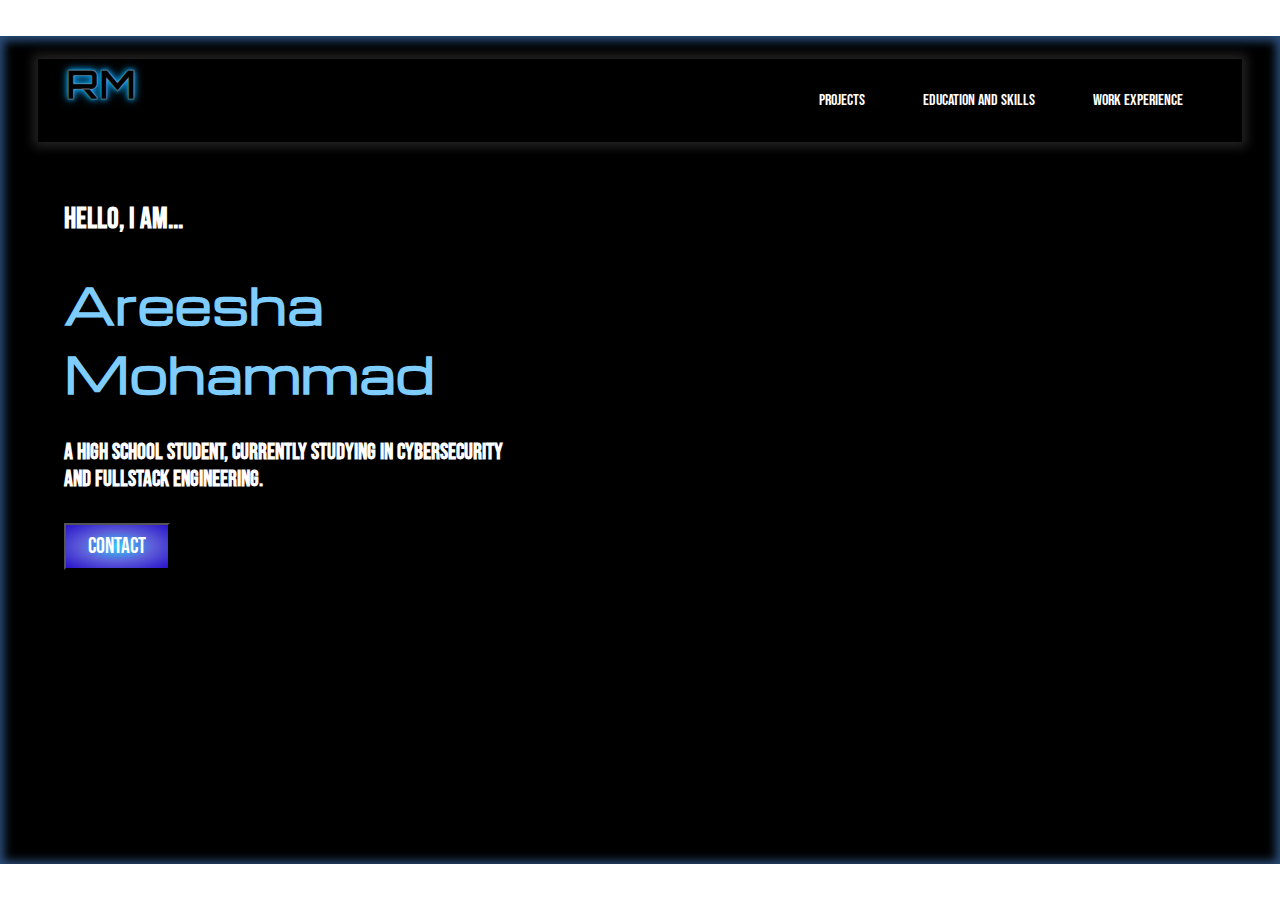
<file: Main Design/index.html>
<!DOCTYPE html>
<html>
<head>
    <meta charset="UTF-8" />
    <title>title</title>
    <link href="index.css" rel="stylesheet">
    <link rel="preconnect" href="https://fonts.googleapis.com">
<link rel="preconnect" href="https://fonts.gstatic.com" crossorigin>
<link href="https://fonts.googleapis.com/css2?family=Bebas+Neue&family=Michroma&display=swap" rel="stylesheet">
<link rel="preconnect" href="https://fonts.googleapis.com">
<link rel="preconnect" href="https://fonts.gstatic.com" crossorigin>
<link href="https://fonts.googleapis.com/css2?family=Orbitron:wght@400..900&display=swap" rel="stylesheet">
</head>


<body>
    <div id="main">
        <header>
            <h3 id="logo-text">RM</h3>
            <ul>
                <li><a href="projects.html">Projects</a></li>
                <li><a href="education and skills.html">Education and Skills</a></li>
                <li><a href="work experience.html">Work Experience</a></li>
            </ul>
        </header>

        <div id="main-text">
            <h3>Hello, I am...</h3>
            <h1>Areesha
                <br>
            Mohammad</h1>

            <h4>a high school student, currently studying in cybersecurity
                <br>
            and fullstack engineering. </h4>

        </div>

        <div id="contact-button">
            <button><a>Contact</a></button>
        </div>

    </div>

</body>

</html>
</file>
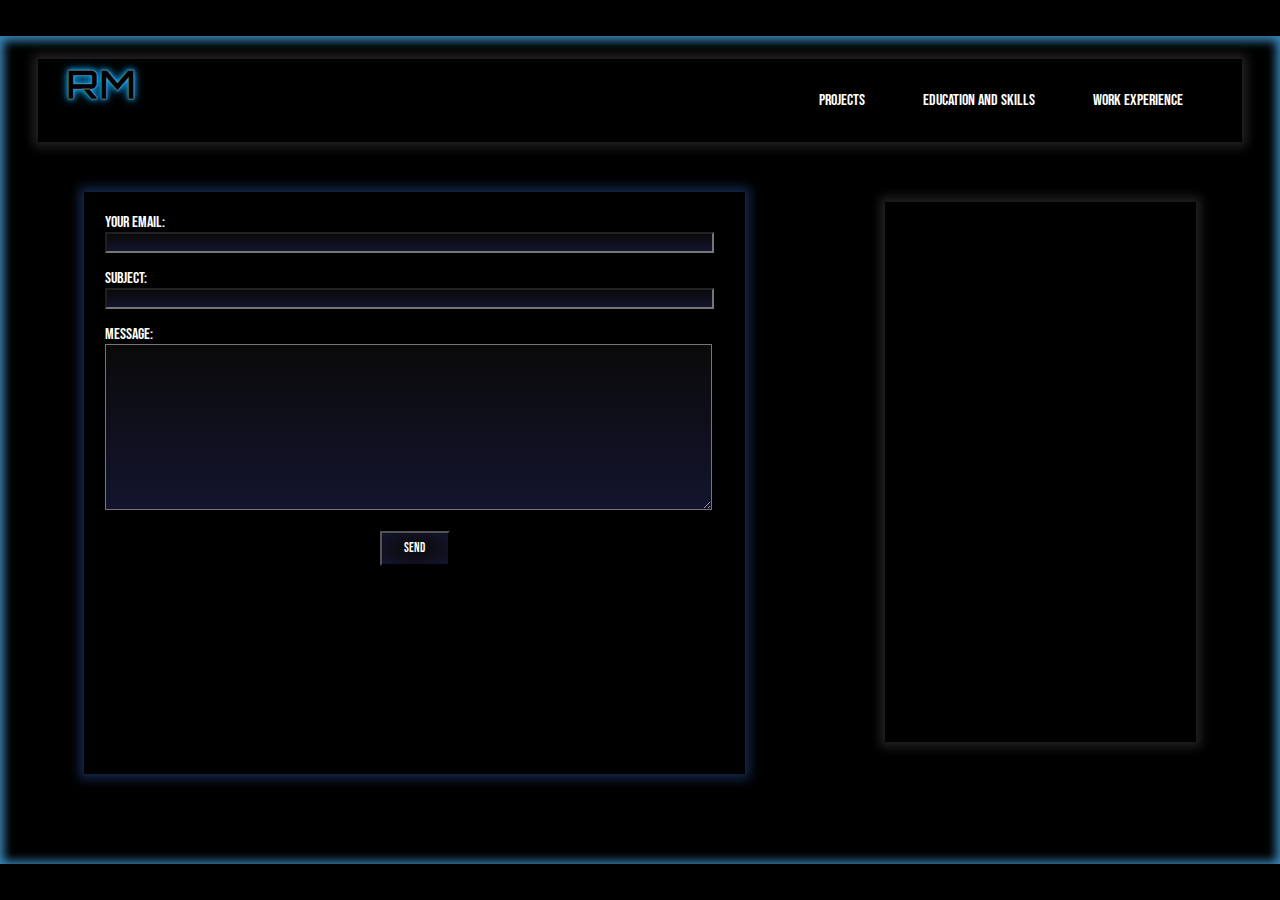
<file: contact.html>
<!DOCTYPE html>
<html>
<head>
    <meta charset="UTF-8" />
       <title>Contact -Areesha Mohammad</title>
    <link href="contact.css" rel="stylesheet">
    <link rel="preconnect" href="https://fonts.googleapis.com">
<link rel="preconnect" href="https://fonts.gstatic.com" crossorigin>
<link href="https://fonts.googleapis.com/css2?family=Bebas+Neue&family=Michroma&family=Orbitron:wght@400..900&family=Poppins:ital,wght@0,100;0,200;0,300;0,400;0,500;0,600;0,700;0,800;0,900;1,100;1,200;1,300;1,400;1,500;1,600;1,700;1,800;1,900&display=swap" rel="stylesheet">
</head>

<body>
    <div id="main">
        <header>
                <a id="logo-text" href="index.html">RM</a>

            <ul>
                <li><a href="projects.html">Projects</a></li>
                <li><a href="education and skills.html">Education and Skills</a></li>
                <li><a href="work experience.html">Work Experience</a></li>
            </ul>
        </header>

        <div id="main-content">
            <div id="form">
                <form action="https://formspree.io/f/xpwlrekk" method="POST" class="contact-form">
                    <label>
                        Your Email:
                        <br>
                        <input type="email" name="email" required>
                    </label>

                    <label>
                        Subject:
                        <br>
                        <input type="text" name="subject" required>
                    </label>

                    <label>
                        Message:
                        <br>
                        <textarea name="message" rows="5" required></textarea>
                    </label>


                    <button type="submit">Send</button>
                </form>
            </div>

            <div id="other-half">
                <h3></h3>
            </div>
        </div>
        


        
    </div>
</body>
</html>
</file>
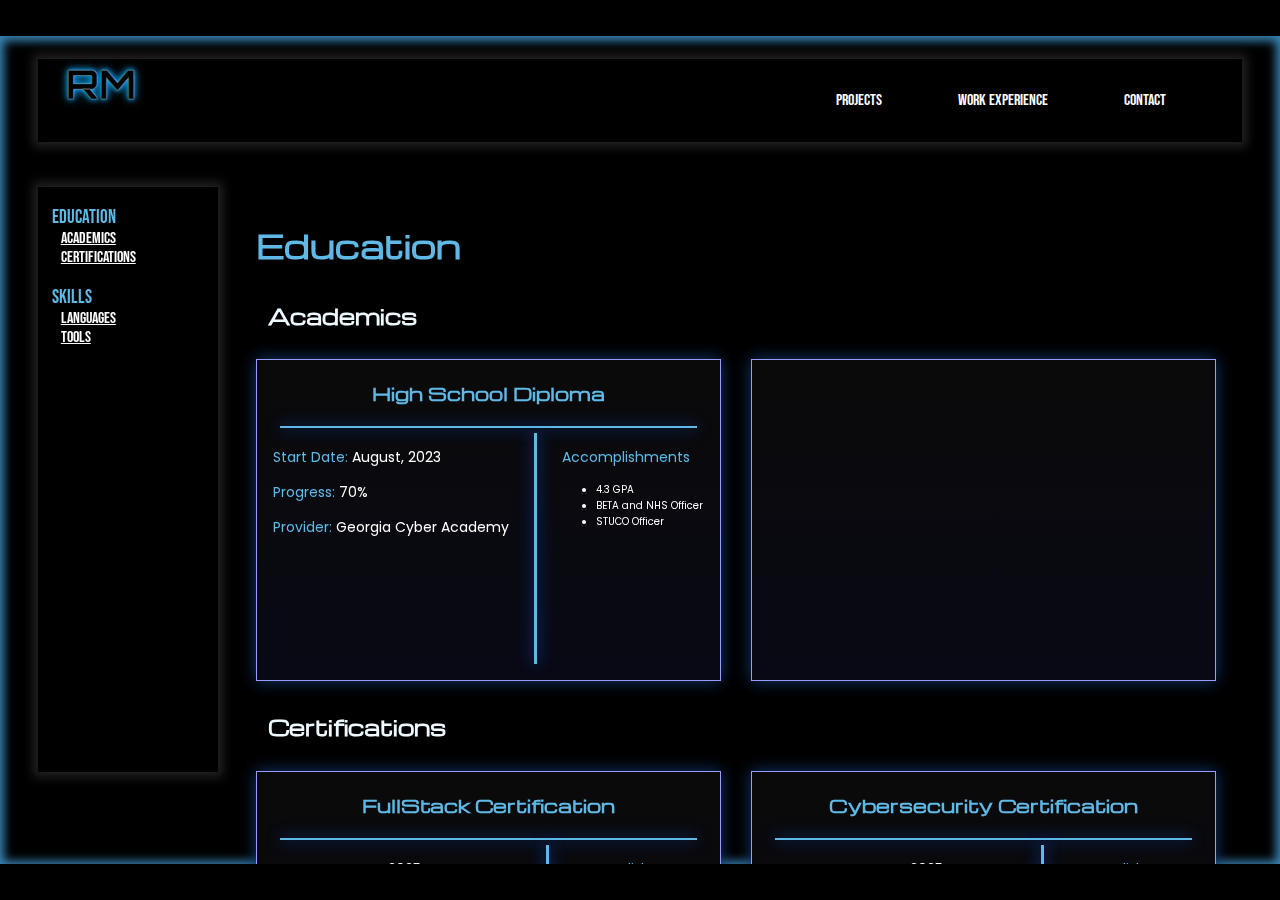
<file: education and skills.html>
<!DOCTYPE html>
<html>
<head>
    <meta charset="UTF-8" />
    <title>Education and Skills -Areesha Mohammad</title>
    <link href="education and skills.css" rel="stylesheet">
    <link rel="preconnect" href="https://fonts.googleapis.com">
<link rel="preconnect" href="https://fonts.gstatic.com" crossorigin>
<link href="https://fonts.googleapis.com/css2?family=Bebas+Neue&family=Michroma&family=Orbitron:wght@400..900&family=Poppins:ital,wght@0,100;0,200;0,300;0,400;0,500;0,600;0,700;0,800;0,900;1,100;1,200;1,300;1,400;1,500;1,600;1,700;1,800;1,900&display=swap" rel="stylesheet">
</head>


<body>
    <div id="main">
        <header>
                <a id="logo-text" href="index.html">RM</a>

            <ul>
                <li><a href="projects.html">Projects</a></li>
                <!--<li><a href="education and skills.html">Education and Skills</a></li>-->
                <li><a href="work experience.html">Work Experience</a></li>
                <li><a href="contact.html">Contact</a></li>
            </ul>
        </header>

        <div id="side-nav">
            <a class="subclass" href="#education">Education</a>
            <br>
            <a class="in-subclass" href="#academics">Academics</a>
            <br>
            <a class="in-subclass" href="#certifications">Certifications</a>
            <br>
            <a class="subclass" href="#skills">Skills</a>
            <br>
            <a class="in-subclass" href="#languages">Languages</a>
            <br>
            <a class="in-subclass" href="#tools">Tools</a>
        </div>


        <div id="main-content">
            <h3 class="header" id="education">Education</h3>

            <h4 class="sub-header" id="academics">Academics</h4>
            <div class="edu-grid">
                <section class="edu-card">
                    <h5>High School Diploma</h5>

                    <div class="header-line"></div>

                    <div class="edu-content">

                        <div class="left-side">
                            <p><span class="catagory">Start Date: </span>August, 2023</p>
                            <p><span class="catagory">Progress: </span>70%</p>
                            <p><span class="catagory">Provider: </span>Georgia Cyber Academy</p>
                        </div>

                        <div class="dividing-line"></div>

                        <div class="right-side">
                            <p class="catagory accomplishments">Accomplishments</p>
                            <ul class="accomp-text">
                                <li>4.3 GPA</li>
                                <li>BETA and NHS Officer</li>
                                <li>STUCO Officer</li>
                            </ul>
                        </div>

                    </div>

                </section>
                

                <section class="edu-card"></section>
            </div>

            <h4 class="sub-header" id="certifications">Certifications</h4>
            <div class="edu-grid">
                <section class="edu-card cert-card">
                    <h5>FullStack Certification</h5>

                        <div class="header-line"></div>

                        <div class="edu-content">

                            <div class="left-side">
                                <p><span class="catagory">Start Date: </span>May, 2025</p>
                                <p><span class="catagory">Progress: </span>35%</p>
                                <p><span class="catagory">Provider: </span>Codecademy</p>
                            </div>

                            <div class="dividing-line"></div>

                            <div class="right-side">
                                <p class="catagory accomplishments">Accomplishments</p>
                                <ul class="accomp-text">
                                    
                                </ul>
                            </div>

                        </div>

                    </section>

                    <section class="edu-card cert-card">
                        <h5>Cybersecurity Certification</h5>

                        <div class="header-line"></div>

                        <div class="edu-content">

                            <div class="left-side">
                                <p><span class="catagory">Start Date: </span>January, 2025</p>
                                <p><span class="catagory">Progress: </span>22%</p>
                                <p><span class="catagory">Provider: </span>Ogeechee Technical College</p>
                            </div>

                            <div class="dividing-line"></div>

                            <div class="right-side">
                                <p class="catagory accomplishments">Accomplishments</p>
                                <ul class="accomp-text">
                                    <li>Dual Enrollment</li>
                                </ul>
                            </div>

                        </div>

                    </section>
            </div>

            <h3 class="header" id="skills">Skills</h3>

            <h4 class="sub-header" id="languages">Languages</h4>
            <div class="skill-container">
                <section class="skill-section">
                    <h3>HTML/CSS</h3>

                    <div class="skill-rank">
                        <div class="progress-container">
                            <div id="htmlcss-progress" class="progress-bar"></div>
                        </div>

                        <div class="ranks">
                            <ul>
                                <li>Beginner</li>
                                <li>Advanced Beginner</li>
                                <li>Competent</li>
                                <li>Proficient</li>
                                <li>Expert</li>
                            </ul>
                        </div>

                    </div>

                </section>

                <section class="skill-section">
                    <h3>JavaScript</h3>

                    <div class="skill-rank">
                        <div class="progress-container">
                            <div id="js-progress" class="progress-bar"></div>
                        </div>

                        <div class="ranks">
                            <ul>
                                <li>Beginner</li>
                                <li>Advanced Beginner</li>
                                <li>Competent</li>
                                <li>Proficient</li>
                                <li>Expert</li>
                            </ul>
                        </div>

                    </div>

                </section>

                <section class="skill-section">
                    <h3>Bash</h3>

                    <div class="skill-rank">
                        <div class="progress-container">
                            <div id="bash-progress" class="progress-bar"></div>
                        </div>

                        <div class="ranks">
                            <ul>
                                <li>Beginner</li>
                                <li>Advanced Beginner</li>
                                <li>Competent</li>
                                <li>Proficient</li>
                                <li>Expert</li>
                            </ul>
                        </div>

                    </div>

                </section>
            </div>

            <h4 class="sub-header" id="tools">Tools</h4>

            <div class="skill-container">
                <section class="skill-section">
                    <h3>Kali Linux</h3>

                    <div class="skill-rank">
                        <div class="progress-container">
                            <div id="kali-linux-progress" class="progress-bar"></div>
                        </div>

                        <div class="ranks">
                            <ul>
                                <li>Beginner</li>
                                <li>Advanced Beginner</li>
                                <li>Competent</li>
                                <li>Proficient</li>
                                <li>Expert</li>
                            </ul>
                        </div>

                    </div>
                </section>

                <section class="skill-section">
                    <h3>Git</h3>

                    <div class="skill-rank">
                        <div class="progress-container">
                            <div id="git-progress" class="progress-bar"></div>
                        </div>

                        <div class="ranks">
                            <ul>
                                <li>Beginner</li>
                                <li>Advanced Beginner</li>
                                <li>Competent</li>
                                <li>Proficient</li>
                                <li>Expert</li>
                            </ul>
                        </div>

                    </div>

                </section>

                <section class="skill-section">
                    <h3>Github</h3>

                    <div class="skill-rank">
                        <div class="progress-container">
                            <div id="github-progress" class="progress-bar"></div>
                        </div>

                        <div class="ranks">
                            <ul>
                                <li>Beginner</li>
                                <li>Advanced Beginner</li>
                                <li>Competent</li>
                                <li>Proficient</li>
                                <li>Expert</li>
                            </ul>
                        </div>

                    </div>
                </section>

                <section class="skill-section">
                    <h3>Visual Studio Code</h3>

                    <div class="skill-rank">
                        <div class="progress-container">
                            <div id="vscode-progress" class="progress-bar"></div>
                        </div>

                        <div class="ranks">
                            <ul>
                                <li>Beginner</li>
                                <li>Advanced Beginner</li>
                                <li>Competent</li>
                                <li>Proficient</li>
                                <li>Expert</li>
                            </ul>
                        </div>

                    </div>

                </section>

            </div>

            <div id="slight-space"></div>

        </div>

    </div>
    
</body>
</html>
</file>
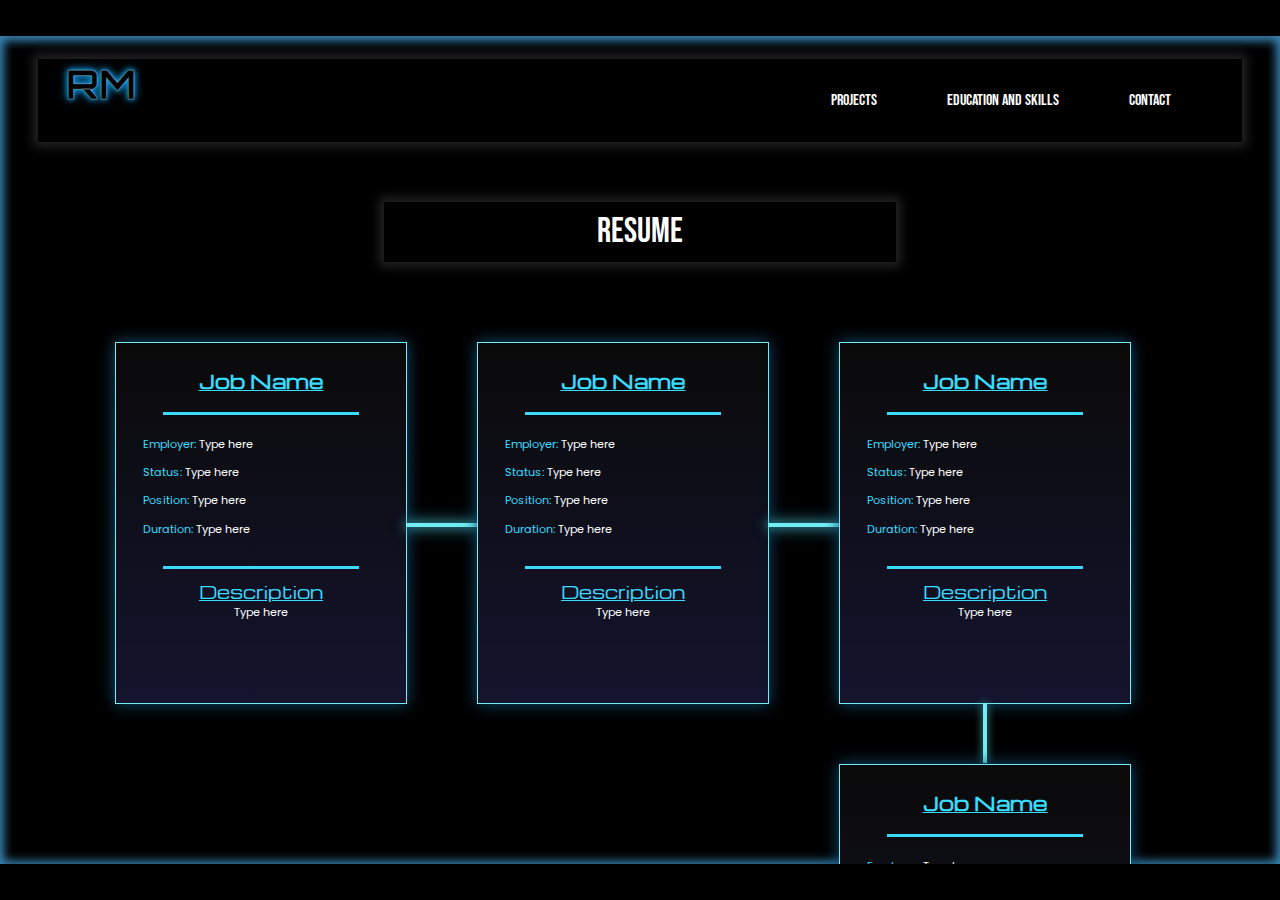
<file: work experience.html>
<!DOCTYPE html>
<html>
<head>
    <meta charset="UTF-8" />
    <title>Work Experience -Areesha Mohammad</title>
    <link href="work experience.css" rel="stylesheet">
    <link rel="preconnect" href="https://fonts.googleapis.com">
<link rel="preconnect" href="https://fonts.gstatic.com" crossorigin>
<link href="https://fonts.googleapis.com/css2?family=Bebas+Neue&family=Michroma&family=Orbitron:wght@400..900&family=Poppins:ital,wght@0,100;0,200;0,300;0,400;0,500;0,600;0,700;0,800;0,900;1,100;1,200;1,300;1,400;1,500;1,600;1,700;1,800;1,900&display=swap" rel="stylesheet">
</head>

<body>
    <div id="main">
        <header>
                <a id="logo-text" href="index.html">RM</a>

            <ul>
                <li><a href="projects.html">Projects</a></li>
                <li><a href="education and skills.html">Education and Skills</a></li>
                <!--<li><a href="">Work Experience</a></li>-->
                <li><a href="contact.html">Contact</a></li>
            </ul>
        </header>

        <div id="resume-box">
            <a href="#">Resume</a>
        </div>
        
        <div class="work-timeline">
            <div class="work-box">
                <h3>Job Name</h3>

                <div class="divide"></div>

                <div class="side">
                    <p><span class="header">Employer: </span>Type here</p>
                    <p><span class="header">Status: </span>Type here</p>
                    <p><span class="header">Position: </span>Type here</p>
                    <p><span class="header">Duration: </span>Type here</p>
                </div>

                <div class="divide"></div>

                <div class="description">
                    <p><span class="header des-header">Description</span>
                        <br>
                        Type here</p>
                </div>
            </div>


            <div class="work-box">
                <h3>Job Name</h3>

                <div class="divide"></div>

                <div class="side">
                    <p><span class="header">Employer: </span>Type here</p>
                    <p><span class="header">Status: </span>Type here</p>
                    <p><span class="header">Position: </span>Type here</p>
                    <p><span class="header">Duration: </span>Type here</p>
                </div>

                <div class="divide"></div>

                <div class="description">
                    <p><span class="header des-header">Description</span>
                        <br>
                        Type here</p>
                </div>
            </div>

            <div class="column-wrap">
                <div class="work-box no-after">
                    <h3>Job Name</h3>

                <div class="divide"></div>

                <div class="side">
                    <p><span class="header">Employer: </span>Type here</p>
                    <p><span class="header">Status: </span>Type here</p>
                    <p><span class="header">Position: </span>Type here</p>
                    <p><span class="header">Duration: </span>Type here</p>
                </div>

                <div class="divide"></div>

                <div class="description">
                    <p><span class="header des-header">Description</span>
                        <br>
                        Type here</p>
                </div>
                </div>

                <div class="work-box no-after">
                    <h3>Job Name</h3>

                <div class="divide"></div>

                <div class="side">
                    <p><span class="header">Employer: </span>Type here</p>
                    <p><span class="header">Status: </span>Type here</p>
                    <p><span class="header">Position: </span>Type here</p>
                    <p><span class="header">Duration: </span>Type here</p>
                </div>

                <div class="divide"></div>

                <div class="description">
                    <p><span class="header des-header">Description</span>
                        <br>
                        Type here</p>
                </div>
                </div>
            </div>
        </div>

    </div>
    
</body>
</html>
</file>
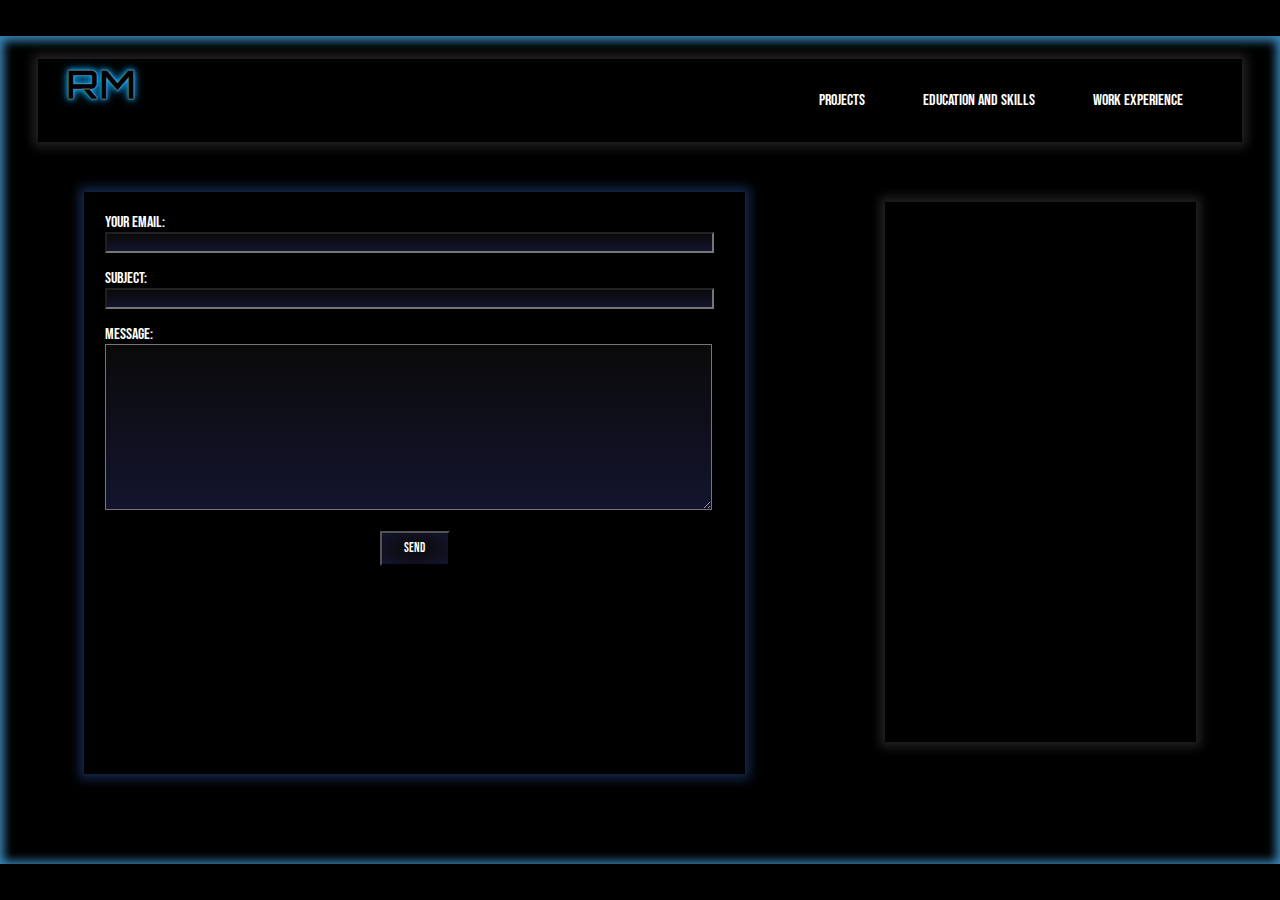
<file: Main Design/contact.html>
<!DOCTYPE html>
<html>
<head>
    <meta charset="UTF-8" />
       <title>Contact -Areesha Mohammad</title>
    <link href="contact.css" rel="stylesheet">
    <link rel="preconnect" href="https://fonts.googleapis.com">
<link rel="preconnect" href="https://fonts.gstatic.com" crossorigin>
<link href="https://fonts.googleapis.com/css2?family=Bebas+Neue&family=Michroma&family=Orbitron:wght@400..900&family=Poppins:ital,wght@0,100;0,200;0,300;0,400;0,500;0,600;0,700;0,800;0,900;1,100;1,200;1,300;1,400;1,500;1,600;1,700;1,800;1,900&display=swap" rel="stylesheet">
</head>

<body>
    <div id="main">
        <header>
                <a id="logo-text" href="index.html">RM</a>

            <ul>
                <li><a href="projects.html">Projects</a></li>
                <li><a href="education and skills.html">Education and Skills</a></li>
                <li><a href="work experience.html">Work Experience</a></li>
            </ul>
        </header>

        <div id="main-content">
            <div id="form">
                <form action="https://formspree.io/f/xpwlrekk" method="POST" class="contact-form">
                    <label>
                        Your Email:
                        <br>
                        <input type="email" name="email" required>
                    </label>

                    <label>
                        Subject:
                        <br>
                        <input type="text" name="subject" required>
                    </label>

                    <label>
                        Message:
                        <br>
                        <textarea name="message" rows="5" required></textarea>
                    </label>


                    <button type="submit">Send</button>
                </form>
            </div>

            <div id="other-half">
                <h3></h3>
            </div>
        </div>
        


        
    </div>
</body>
</html>
</file>
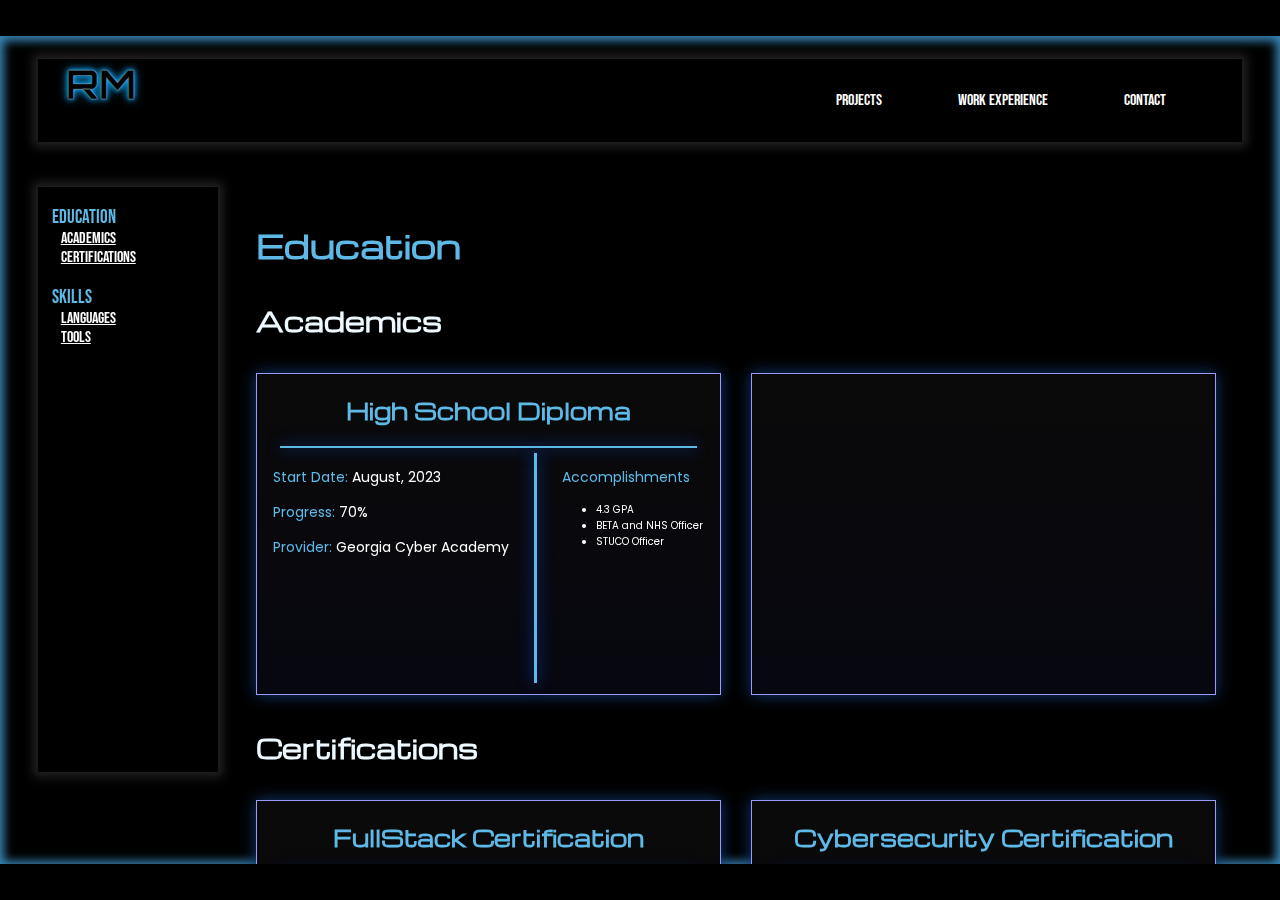
<file: Main Design/education and skills.html>
<!DOCTYPE html>
<html>
<head>
    <meta charset="UTF-8" />
    <title>Education and Skills -Areesha Mohammad</title>
    <link href="education and skills.css" rel="stylesheet">
    <link rel="preconnect" href="https://fonts.googleapis.com">
<link rel="preconnect" href="https://fonts.gstatic.com" crossorigin>
<link href="https://fonts.googleapis.com/css2?family=Bebas+Neue&family=Michroma&family=Orbitron:wght@400..900&family=Poppins:ital,wght@0,100;0,200;0,300;0,400;0,500;0,600;0,700;0,800;0,900;1,100;1,200;1,300;1,400;1,500;1,600;1,700;1,800;1,900&display=swap" rel="stylesheet">
</head>


<body>
    <div id="main">
        <header>
                <a id="logo-text" href="index.html">RM</a>

            <ul>
                <li><a href="projects.html">Projects</a></li>
                <!--<li><a href="education and skills.html">Education and Skills</a></li>-->
                <li><a href="">Work Experience</a></li>
                <li><a href="">Contact</a></li>
            </ul>
        </header>

        <div id="side-nav">
            <a class="subclass" href="#education">Education</a>
            <br>
            <a class="in-subclass" href="#academics">Academics</a>
            <br>
            <a class="in-subclass" href="#certifications">Certifications</a>
            <br>
            <a class="subclass" href="#skills">Skills</a>
            <br>
            <a class="in-subclass" href="#languages">Languages</a>
            <br>
            <a class="in-subclass" href="#tools">Tools</a>
        </div>


        <div id="main-content">
            <h3 class="header" id="education">Education</h3>

            <h4 class="sub-header" id="academics">Academics</h4>
            <div class="edu-grid">
                <section class="edu-card">
                    <h5>High School Diploma</h5>

                    <div class="header-line"></div>

                    <div class="edu-content">

                        <div class="left-side">
                            <p><span class="catagory">Start Date: </span>August, 2023</p>
                            <p><span class="catagory">Progress: </span>70%</p>
                            <p><span class="catagory">Provider: </span>Georgia Cyber Academy</p>
                        </div>

                        <div class="dividing-line"></div>

                        <div class="right-side">
                            <p class="catagory accomplishments">Accomplishments</p>
                            <ul class="accomp-text">
                                <li>4.3 GPA</li>
                                <li>BETA and NHS Officer</li>
                                <li>STUCO Officer</li>
                            </ul>
                        </div>

                    </div>

                </section>
                

                <section class="edu-card"></section>
            </div>

            <h4 class="sub-header" id="certifications">Certifications</h4>
            <div class="edu-grid">
                <section class="edu-card cert-card">
                    <h5>FullStack Certification</h5>

                        <div class="header-line"></div>

                        <div class="edu-content">

                            <div class="left-side">
                                <p><span class="catagory">Start Date: </span>May, 2025</p>
                                <p><span class="catagory">Progress: </span>35%</p>
                                <p><span class="catagory">Provider: </span>Codecademy</p>
                            </div>

                            <div class="dividing-line"></div>

                            <div class="right-side">
                                <p class="catagory accomplishments">Accomplishments</p>
                                <ul class="accomp-text">
                                    
                                </ul>
                            </div>

                        </div>

                    </section>

                    <section class="edu-card cert-card">
                        <h5>Cybersecurity Certification</h5>

                        <div class="header-line"></div>

                        <div class="edu-content">

                            <div class="left-side">
                                <p><span class="catagory">Start Date: </span>January, 2025</p>
                                <p><span class="catagory">Progress: </span>22%</p>
                                <p><span class="catagory">Provider: </span>Ogeechee Technical College</p>
                            </div>

                            <div class="dividing-line"></div>

                            <div class="right-side">
                                <p class="catagory accomplishments">Accomplishments</p>
                                <ul class="accomp-text">
                                    <li>Dual Enrollment</li>
                                </ul>
                            </div>

                        </div>

                    </section>
            </div>

            <h3 class="header" id="skills">Skills</h3>

            <h4 class="sub-header" id="languages">Languages</h4>
            <div class="skill-container">
                <section class="skill-section">
                    <h3>HTML/CSS</h3>

                    <div class="skill-rank">
                        <div class="progress-container">
                            <div id="htmlcss-progress" class="progress-bar"></div>
                        </div>

                        <div class="ranks">
                            <ul>
                                <li>Beginner</li>
                                <li>Advanced Beginner</li>
                                <li>Competent</li>
                                <li>Proficient</li>
                                <li>Expert</li>
                            </ul>
                        </div>

                    </div>

                </section>

                <section class="skill-section">
                    <h3>JavaScript</h3>

                    <div class="skill-rank">
                        <div class="progress-container">
                            <div id="js-progress" class="progress-bar"></div>
                        </div>

                        <div class="ranks">
                            <ul>
                                <li>Beginner</li>
                                <li>Advanced Beginner</li>
                                <li>Competent</li>
                                <li>Proficient</li>
                                <li>Expert</li>
                            </ul>
                        </div>

                    </div>

                </section>

                <section class="skill-section">
                    <h3>Bash</h3>

                    <div class="skill-rank">
                        <div class="progress-container">
                            <div id="bash-progress" class="progress-bar"></div>
                        </div>

                        <div class="ranks">
                            <ul>
                                <li>Beginner</li>
                                <li>Advanced Beginner</li>
                                <li>Competent</li>
                                <li>Proficient</li>
                                <li>Expert</li>
                            </ul>
                        </div>

                    </div>

                </section>
            </div>

            <h4 class="sub-header" id="tools">Tools</h4>

            <div class="skill-container">
                <section class="skill-section">
                    <h3>Kali Linux</h3>

                    <div class="skill-rank">
                        <div class="progress-container">
                            <div id="kali-linux-progress" class="progress-bar"></div>
                        </div>

                        <div class="ranks">
                            <ul>
                                <li>Beginner</li>
                                <li>Advanced Beginner</li>
                                <li>Competent</li>
                                <li>Proficient</li>
                                <li>Expert</li>
                            </ul>
                        </div>

                    </div>
                </section>

                <section class="skill-section">
                    <h3>Git</h3>

                    <div class="skill-rank">
                        <div class="progress-container">
                            <div id="git-progress" class="progress-bar"></div>
                        </div>

                        <div class="ranks">
                            <ul>
                                <li>Beginner</li>
                                <li>Advanced Beginner</li>
                                <li>Competent</li>
                                <li>Proficient</li>
                                <li>Expert</li>
                            </ul>
                        </div>

                    </div>

                </section>

                <section class="skill-section">
                    <h3>Github</h3>

                    <div class="skill-rank">
                        <div class="progress-container">
                            <div id="github-progress" class="progress-bar"></div>
                        </div>

                        <div class="ranks">
                            <ul>
                                <li>Beginner</li>
                                <li>Advanced Beginner</li>
                                <li>Competent</li>
                                <li>Proficient</li>
                                <li>Expert</li>
                            </ul>
                        </div>

                    </div>
                </section>

                <section class="skill-section">
                    <h3>Visual Studio Code</h3>

                    <div class="skill-rank">
                        <div class="progress-container">
                            <div id="vscode-progress" class="progress-bar"></div>
                        </div>

                        <div class="ranks">
                            <ul>
                                <li>Beginner</li>
                                <li>Advanced Beginner</li>
                                <li>Competent</li>
                                <li>Proficient</li>
                                <li>Expert</li>
                            </ul>
                        </div>

                    </div>

                </section>

            </div>

            <div id="slight-space"></div>

        </div>

    </div>
    
</body>
</html>
</file>
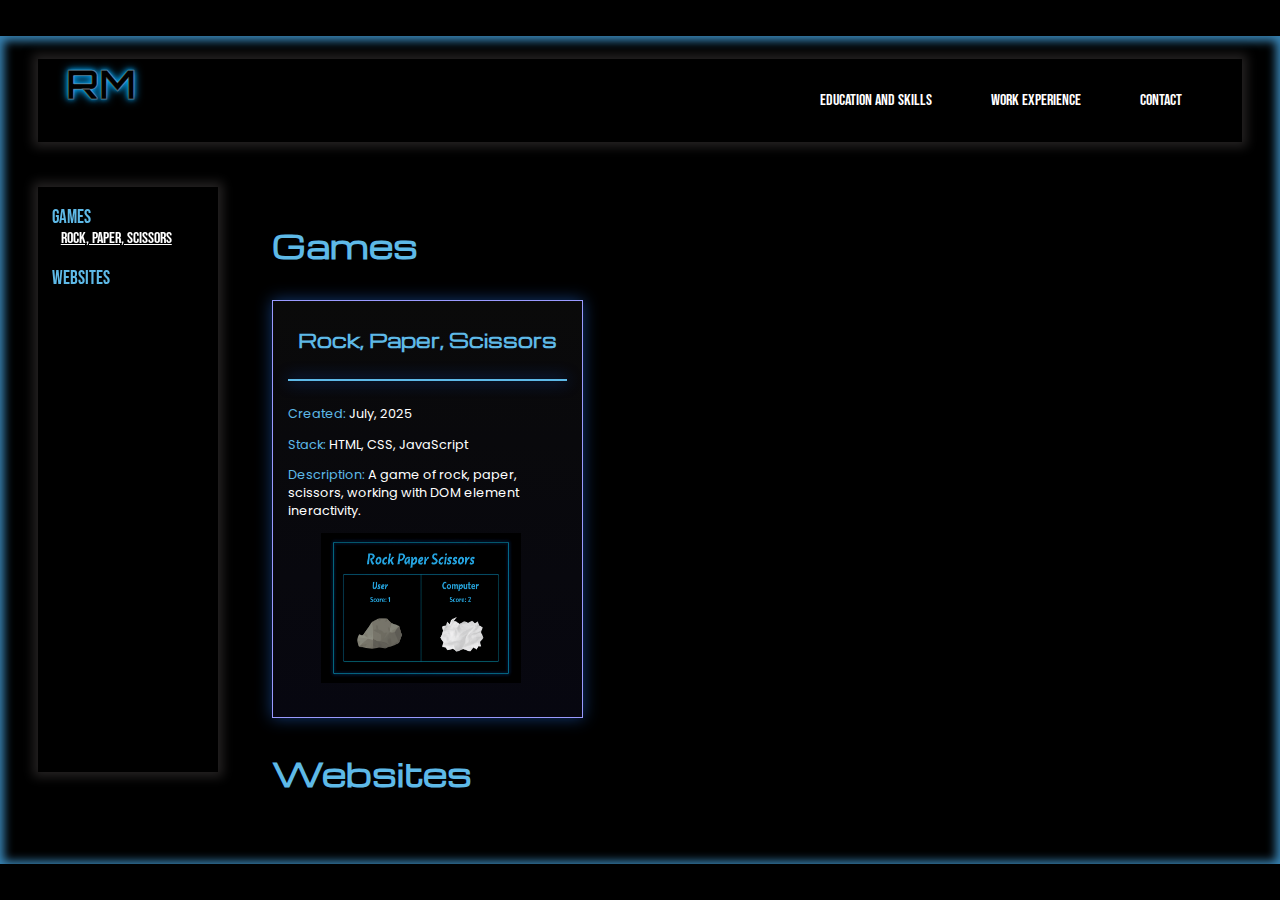
<file: Main Design/projects.html>
<!DOCTYPE html>
<html>
<head>
    <meta charset="UTF-8" />
    <title>Projects -Areesha Mohamad</title>
    <link href="projects.css" rel="stylesheet">
    <link rel="preconnect" href="https://fonts.googleapis.com">
<link rel="preconnect" href="https://fonts.gstatic.com" crossorigin>
<link href="https://fonts.googleapis.com/css2?family=Bebas+Neue&family=Michroma&family=Orbitron:wght@400..900&family=Poppins:ital,wght@0,100;0,200;0,300;0,400;0,500;0,600;0,700;0,800;0,900;1,100;1,200;1,300;1,400;1,500;1,600;1,700;1,800;1,900&display=swap" rel="stylesheet">
</head>
<body>
    <div id="main">
        <header>
                <a id="logo-text" href="index.html">RM</a>

            <ul>
                <!--<li><a href="projects.html">Projects</a></li>-->
                <li><a href="education and skills.html">Education and Skills</a></li>
                <li><a href="work experience.html">Work Experience</a></li>
                <li><a href="">Contact</a></li>
            </ul>
        </header>


        <div id="side-nav">
            <a class="subclass" href="#games">Games</a>
            <br>
            <a class="in-subclass" href="#rock-paper-scissors">Rock, Paper, Scissors</a>
            <br>
            <a class="subclass" href="#websites">Websites</a>
        </div>

    <div id="projects">
        <div id="games">
            <h3 class="project-headers">Games</h3>

            <div class="project-grid">

                <section class="project-card">
                    <h4 id="rock-paper-scissors-title">Rock, Paper, Scissors</h4>
                    <div class="dividing-line"></div>
                    <div class="section-text">
                         <p><span class="label-text">Created:</span> July, 2025</p>
                        <p><span class="label-text">Stack:</span> HTML, CSS, JavaScript</p>
                        <p><span class="label-text">Description:</span> A game of rock, paper, scissors,
                            working with DOM element ineractivity.</p>
                    </div>
                        <a target="_blank" href="https://rm-9978.github.io/Rock-Paper-Scissors/"><img id="rock-paper-scissors" src="project-cards/RockPaperScissors.png"></a>
                </section>

            </div>

        </div>

        <div id="websites">
            <h3 class="project-headers">Websites</h3>
            <div class="project-grid"></div>
        </div>
    </div>

    </div>
    
</body>
</html>
</file>
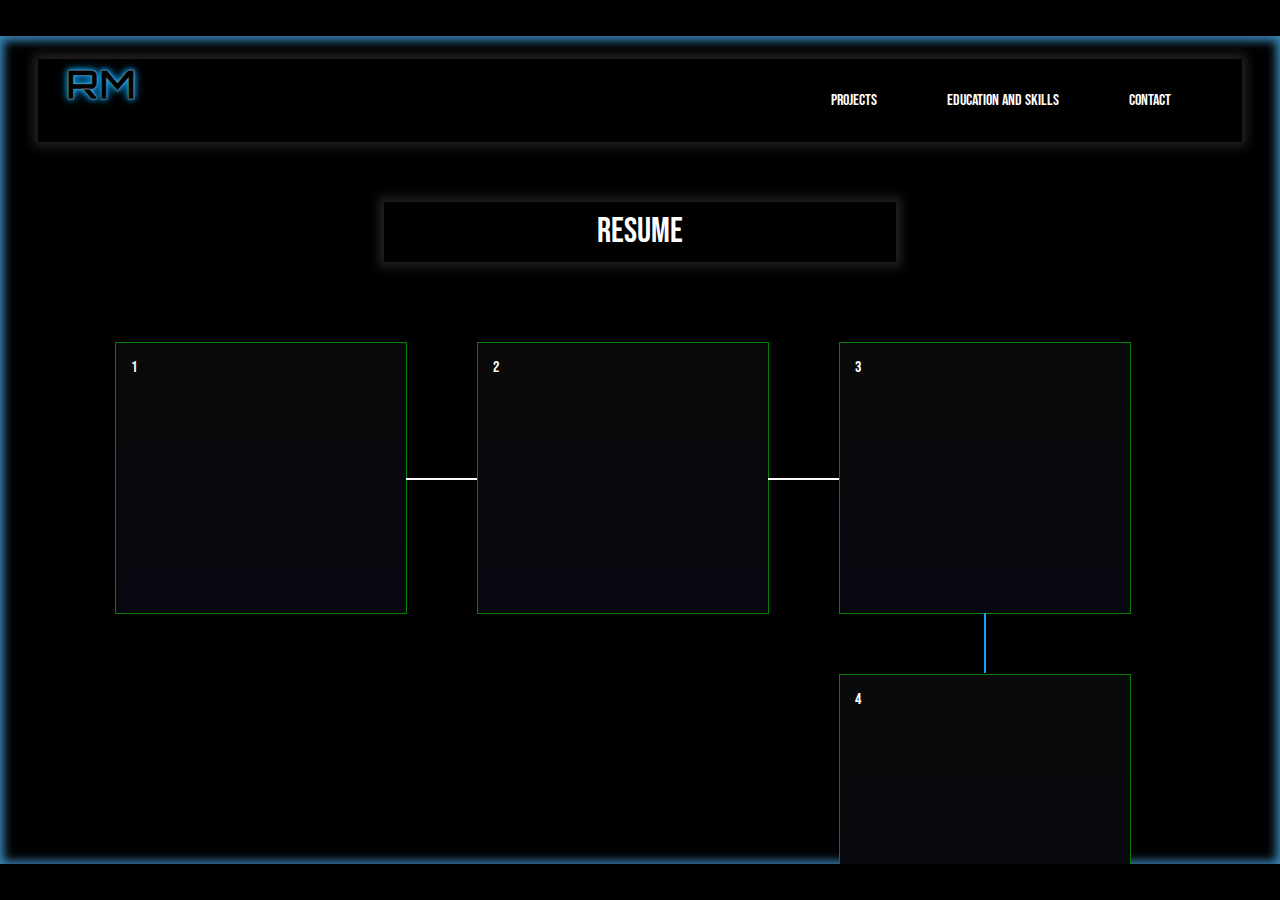
<file: Main Design/work experience.html>
<!DOCTYPE html>
<html>
<head>
    <meta charset="UTF-8" />
    <title>Work Experience -Areesha Mohammad</title>
    <link href="work experience.css" rel="stylesheet">
    <link rel="preconnect" href="https://fonts.googleapis.com">
<link rel="preconnect" href="https://fonts.gstatic.com" crossorigin>
<link href="https://fonts.googleapis.com/css2?family=Bebas+Neue&family=Michroma&family=Orbitron:wght@400..900&family=Poppins:ital,wght@0,100;0,200;0,300;0,400;0,500;0,600;0,700;0,800;0,900;1,100;1,200;1,300;1,400;1,500;1,600;1,700;1,800;1,900&display=swap" rel="stylesheet">
</head>

<body>
    <div id="main">
        <header>
                <a id="logo-text" href="index.html">RM</a>

            <ul>
                <li><a href="projects.html">Projects</a></li>
                <li><a href="education and skills.html">Education and Skills</a></li>
                <!--<li><a href="">Work Experience</a></li>-->
                <li><a href="">Contact</a></li>
            </ul>
        </header>

        <div id="resume-box">
            <a href="#">Resume</a>
        </div>
        
        <div class="work-timeline">
            <div class="work-box">1</div>
            <div class="work-box">2</div>

            <div class="column-wrap">
                <div class="work-box no-after">3</div>
                <div class="work-box no-after">4</div>
            </div>
        </div>

    </div>
    
</body>
</html>
</file>
<file: Main Design/index.css>
* {
    color: white;
    font-family: "Bebas Neue";
}

html, body {
    margin: 0;
    padding: 0;
    height: 100%
}

body {
    background-image: url('homePageBG.gif');
    background-size: cover;
    background-repeat: no-repeat;
    height: 100%;
    width: 100%;
    box-sizing: border-box;
    display: flex;
    justify-content: center;    
    align-content: center;
}

#main {
    height: 92vh;
    width: 210vh;
    background-color: black;
    box-sizing: border-box;
    margin: auto;
    box-shadow: inset 0 1px 10px 4px lab(62.84% -1.86 -51.83 / 0.5);
    overflow: auto;
}

#main::-webkit-scrollbar {
        display: none;
    }


/*header*/
header {
    background-color: rgba(0, 0, 0, 0.5); 
    box-shadow: 0 0 10px 5px lab(29.14% 1.26 0.45 / 0.5);
    border-radius: 0px;
    width: 94%;
    height: 10%;
    margin-left: auto;
    margin-right: auto;
    margin-top: 1.8%;
    display: flex;
    justify-content: space-between;
    align-items: center;
}

header ul {
    display: flex;
    list-style-type: none;
    width: 40%;
    justify-content: space-evenly;
}

header ul a {
    text-decoration: none;
}

header ul a:hover {
    text-decoration: underline;
    color: rgb(94, 185, 231);
}

#logo-text {
    font-family: "Orbitron", sans-serif;
    font-size: 2.5rem;
    margin-left: 9px;
    padding-left: 17px;
    color: rgb(0, 0, 0);
    text-shadow: 0 0 5px #0af, 0 0 10px #0af;
    -webkit-text-stroke: 1px rgba(255,255,255,0.3); /* subtle edge */
    height: 100%;
    /*line-height: 1.6em;*/
    width: 6%;
    display: flex;
    justify-content: center;
}

/*from AI*/
#logo-text:hover {
  text-shadow:
    0 0 5px #1e74f5,
    0 0 10px #1e74f5,
    0 0 15px #1e74f5;
  transition: text-shadow 0.3s ease;
}


/*main*/

#main-text {
    margin-left: 5%;
    margin-top: 4.7%;
}

#main-text h1{
    color: rgb(126, 205, 254);
    font-family: 'Michroma';
    font-size: 3em;
}

#main-text h3 {
    font-size: 1.8em;
}

#main-text h4 {
    font-size: 1.4em;
}

#contact-button {
    margin-left: 5%;
}

/*Contact Button*/
#contact-button button {
    height: 47px;
    width: 106px;
    font-size: 1.4em;
    background-image: radial-gradient(rgb(52, 202, 252), rgb(93, 93, 216), rgb(40, 18, 202));
}

#contact-button button:hover {
    border: 3px solid white;
    background-image: radial-gradient(black);
    box-shadow: inset 0 0 20px rgb(35, 174, 249), 0 0 35px rgb(75, 105, 255), 0 0 40px rgb(126, 157, 237);  
    transition: text-shadow 0.6s ease;
}
</file>
<file: contact.css>
* {
    color: white;
    font-family: "Bebas Neue";
}

html, body {
    margin: 0;
    padding: 0;
    height: 100%
}

body {
    background-color: black;
    height: 100%;
    width: 100%;
    box-sizing: border-box;
    display: flex;
    justify-content: center;    
    align-content: center;
}

#main {
    height: 92vh;
    width: 210vh;
    background-color: black;
    box-sizing: border-box;
    margin: auto;
    box-shadow: inset 0 1px 10px 4px lab(51.74% -11.96 -32.85);
    overflow: auto;
}

#main::-webkit-scrollbar {
        display: none;
    }


/*header*/
header {
    background-color: rgba(0, 0, 0, 0.5); 
    box-shadow: 0 0 10px 5px lab(29.14% 1.26 0.45 / 0.5);
    width: 94%;
    height: 10%;
    margin-left: auto;
    margin-right: auto;
    margin-top: 1.8%;
    display: flex;
    justify-content: space-between;
    align-items: center;
}

header ul {
    display: flex;
    list-style-type: none;
    width: 40%;
    justify-content: space-evenly;
}

header ul a {
    text-decoration: none;
}

header ul a:hover {
    text-decoration: underline;
    color: rgb(94, 185, 231);
    cursor: pointer;
}

#logo-text {
    font-family: "Orbitron", sans-serif;
    font-size: 2.5rem;
    margin-left: 9px;
    padding-left: 17px;
    color: rgb(0, 0, 0);
    text-shadow: 0 0 5px #0af, 0 0 10px #0af;
    -webkit-text-stroke: 1px rgba(255,255,255,0.3); /* subtle edge */
    height: 100%;
    /*line-height: 1.6em;*/
    width: 6%;
    display: flex;
    justify-content: center;
    text-decoration: none;
    font-weight: 700;
}

/*from AI*/
#logo-text:hover {
  text-shadow:
    0 0 5px #1e74f5,
    0 0 10px #1e74f5,
    0 0 15px #1e74f5;
  transition: text-shadow 0.3s ease;
  cursor: pointer;
}

/*form*/

#main-content{
    display: grid;
    /*border: 1px solid yellow;*/
    width: 90%;
    height: 75vh;
    margin: 0 auto;
    grid-template-columns: 2fr 1fr;
    gap: 100px;
}

#form {
    background: black;
    box-shadow: 0 0 10px 5px lab(15.72% 2.82 -25.21);
    padding: 3%;
    height: 60vh;
    margin: 20px;
    margin-top: 50px;
}

#form:hover {
    box-shadow: 0 0 10px 5px lab(28.39% 4.43 -35.6);
}

#form form label{
    display: block;
    margin-bottom: 1em;
}

#form input[type="email"],
#form input[type="text"],
#form textarea {
    background: linear-gradient(to bottom, #0a0a0a, #14142e);
    font-family: "Helvetica";
    width: 97%;
}

#form textarea {
    height: 12em;
}

#form button[type="submit"] {
    background-image: radial-gradient(#0a0a0a, #14142e);
    width: 70px;
    height: 35px;
    display: block;
    margin: 1em auto 0 auto;
}

#form button[type="submit"]:hover {
    border: 3px solid white;
    background-image: radial-gradient(black);
    box-shadow: 0 0 10px 5px lab(37.19% 4.71 -41.76);
    transition: text-shadow 0.6s ease;
}

input:focus, textarea:focus {
    outline: none;
    box-shadow: 0 0 10px 5px lab(28.39% 4.43 -35.6);
    border-color: #9cbfff;
}

/*other contact methods*/

#other-half {
    box-shadow: 0 0 10px 5px lab(29.14% 1.26 0.45 / 0.5);
    height: 60vh;
    margin: 20px;
    margin-top: 60px;
}
</file>
<file: education and skills.css>
* {
    color: white;
    font-family: "Bebas Neue";
}

html, body {
    margin: 0;
    padding: 0;
    height: 100%
}

body {
    background-color: black;
    height: 100%;
    width: 100%;
    box-sizing: border-box;
    display: flex;
    justify-content: center;    
    align-content: center;
}

#main {
    height: 92vh;
    width: 210vh;
    background-color: black;
    box-sizing: border-box;
    margin: auto;
    box-shadow: inset 0 1px 10px 4px lab(51.74% -11.96 -32.85);
    overflow: auto;
}

#main::-webkit-scrollbar {
        display: none;
    }


/*header*/
header {
    background-color: rgba(0, 0, 0, 0.5); 
    box-shadow: 0 0 10px 5px lab(29.14% 1.26 0.45 / 0.5);
    width: 94%;
    height: 10%;
    margin-left: auto;
    margin-right: auto;
    margin-top: 1.8%;
    display: flex;
    justify-content: space-between;
    align-items: center;
}

header ul {
    display: flex;
    list-style-type: none;
    width: 40%;
    justify-content: space-evenly;
}

header ul a {
    text-decoration: none;
}

header ul a:hover {
    text-decoration: underline;
    color: rgb(94, 185, 231);
    cursor: pointer;
}

#logo-text {
    font-family: "Orbitron", sans-serif;
    font-size: 2.5rem;
    margin-left: 9px;
    padding-left: 17px;
    color: rgb(0, 0, 0);
    text-shadow: 0 0 5px #0af, 0 0 10px #0af;
    -webkit-text-stroke: 1px rgba(255,255,255,0.3); /* subtle edge */
    height: 100%;
    /*line-height: 1.6em;*/
    width: 6%;
    display: flex;
    justify-content: center;
    text-decoration: none;
    font-weight: 700;
}

/*from AI*/
#logo-text:hover {
  text-shadow:
    0 0 5px #1e74f5,
    0 0 10px #1e74f5,
    0 0 15px #1e74f5;
  transition: text-shadow 0.3s ease;
  cursor: pointer;
}


#side-nav {
    width: 14%;
    height: 65vh;
    margin-left: 3%;
    margin-top: 2.8em;
    box-shadow: 0 0 10px 5px lab(29.14% 1.26 0.45 / 0.5);
    overflow: auto;
    position: fixed;
}

#side-nav a {
    padding-left: 0.7em;
}

a.in-subclass {
    color: white;
    font-size: 1em;
    margin-left: 0.7em;
}

a.subclass {
    color:rgb(94, 185, 231);
    padding-top: 1em; 
    padding-left: 0.7em;
    display: inline-block;
    font-size: 1.2em;
    text-decoration: none;
}

#side-nav a:hover {
    text-decoration-line: underline;
}

#side-nav::-webkit-scrollbar {
        display: none;
    }

/*grids*/
#main-content {
    width: 75%;
    margin-left: 16em;
    position: relative;
    top: 3em;
    height: auto;
}

.header {
    color:rgb(94, 185, 231);
    font-size: 2em;
    font-family: 'Michroma';
}

.sub-header {
    color:rgb(238, 249, 255);
    font-size: 1.34em;
    font-family: 'Michroma';
    margin-top: 30px;
    margin-left: 12px;
}

.edu-grid{
    color: rgb(255, 196, 0);
    display: grid;
    height: auto;
    grid-template-columns: repeat(2, 1fr);
    gap: 30px;
}

.edu-card {
    border: .5px solid rgb(154, 154, 255);
    height: 320px;   
    box-shadow: 0 0 15px rgb(18, 56, 114);
    background: linear-gradient(to bottom, #0a0a0a, #090915);
}
.edu-card:hover {
    box-shadow: 0 0 15px rgb(18, 84, 227); /* light neon glow */
}

.edu-card h5 {
    text-align: center;
    font-size: 1.15em;
    margin-top: 20px;
    margin-bottom: 20px;
    font-family: "Michroma";
    color: rgb(94, 185, 231);
}

.header-line {
    background-color: rgb(94, 185, 231);
    width: 90%;
    height: 2px;
    margin-left: auto;
    margin-right: auto;
    box-shadow: 0 0 15px rgb(18, 84, 227);
    margin-bottom: 5px;
}

.dividing-line{
    background-color: rgb(94, 185, 231);
    height: 90%;
    width: 3px;
    margin-right: 1.2em;
    margin-left: 1em;
    box-shadow: 0 0 15px rgb(18, 84, 227);
}

.edu-content{
    display: flex;
    height: 80%;
    justify-content: center;
}

.left-side {
    margin-left: 1em;
    margin-right: auto;
}

.accomplishments {
    text-align: center;
    margin-right: 1.7em;
}

.catagory {
    color:rgb(94, 185, 231);
    font-family: "Poppins";
    font-size: 14px;
}

.edu-card p {
    font-family: "Poppins";
    font-size: 14px;
}

.accomp-text {
    font-size: 10px;
    margin-right: 1.7em;
}

.accomp-text li {
    font-family: "Poppins"
}

/*skills section*/
.skill-container {
    display: flex;
    flex-wrap: wrap;
    gap: 29px;
    
}


.skill-section {
    border: .5px solid rgb(184, 154, 255);
    width: 100%;
    height: 180px;
    background: linear-gradient(to bottom, #0a0a0a, #0c0c20);
    box-shadow: 0 0 15px rgb(32, 18, 114);
}

.skill-section:hover {
    box-shadow: 0 0 15px rgb(78, 36, 205); /* light neon glow */
}

.skill-section h3 {
    font-family: "Michroma";
    font-size: 1.15em;
    margin-left: 1.7em;
}

.progress-container {
    border: solid rgb(217, 217, 255) 1px;
    width: 90%;
    height: 20px;
    margin-left: auto;
    margin-right: auto;
}

.progress-container:hover {
    box-shadow: 0 0 15px rgb(78, 36, 205);
}


.progress-bar {
    height: 100%;
    /*border: 1px solid rgb(144, 197, 255);*/
    background-image: linear-gradient(90deg, darkblue, rgb(37, 0, 139), rgb(60, 0, 139));
    border-radius: 5px;
    box-shadow: 0 0 15px rgb(44, 26, 141);
}

.progress-bar:hover {
    box-shadow: 0 0 15px rgb(78, 36, 205);
}

.ranks {
    text-align: center;
    margin-top: 1em;
}

.ranks ul {
    list-style: none;
    display: flex;
    justify-content: space-around;
    width: 90%;
    margin-left: auto;
    margin-right: auto;
}

#tools {
    margin-top: 2em;
}

#htmlcss-progress {
    width: 45%;
}

#js-progress {
    width: 40%;
}

#bash-progress {
    width: 12%;
}

#kali-linux-progress {
    width: 15%;
}

#git-progress {
    width: 10%;
}

#github-progress {
    width: 20%;
}

#vscode-progress {
    width: 25%;
}

#slight-space {
    height: 30px;
}
</file>
<file: work experience.css>
* {
    color: white;
    font-family: "Bebas Neue";
}

html, body {
    margin: 0;
    padding: 0;
    height: 100%
}

body {
    background-color: black;
    height: 100%;
    width: 100%;
    box-sizing: border-box;
    display: flex;
    justify-content: center;    
    align-content: center;
}

#main {
    height: 92vh;
    width: 210vh;
    background-color: black;
    box-sizing: border-box;
    margin: auto;
    box-shadow: inset 0 1px 10px 4px lab(51.74% -11.96 -32.85);
    overflow: auto;
}

#main::-webkit-scrollbar {
        display: none;
    }


/*header*/
header {
    background-color: rgba(0, 0, 0, 0.5); 
    box-shadow: 0 0 10px 5px lab(29.14% 1.26 0.45 / 0.5);
    width: 94%;
    height: 10%;
    margin-left: auto;
    margin-right: auto;
    margin-top: 1.8%;
    display: flex;
    justify-content: space-between;
    align-items: center;
}

header ul {
    display: flex;
    list-style-type: none;
    width: 40%;
    justify-content: space-evenly;
}

header ul a {
    text-decoration: none;
}

header ul a:hover {
    text-decoration: underline;
    color: rgb(94, 185, 231);
    cursor: pointer;
}

#logo-text {
    font-family: "Orbitron", sans-serif;
    font-size: 2.5rem;
    margin-left: 9px;
    padding-left: 17px;
    color: rgb(0, 0, 0);
    text-shadow: 0 0 5px #0af, 0 0 10px #0af;
    -webkit-text-stroke: 1px rgba(255,255,255,0.3); /* subtle edge */
    height: 100%;
    /*line-height: 1.6em;*/
    width: 6%;
    display: flex;
    justify-content: center;
    text-decoration: none;
    font-weight: 700;
}

/*from AI*/
#logo-text:hover {
  text-shadow:
    0 0 5px #1e74f5,
    0 0 10px #1e74f5,
    0 0 15px #1e74f5;
  transition: text-shadow 0.3s ease;
  cursor: pointer;
}


#resume-box a {
    width: 100%;
    text-align: center;
    display: flex;
    justify-content: center;
    align-items: center;
    text-decoration: none;
    height: 60px;
    margin-top: 60px;
    box-shadow: 0 0 10px 5px lab(29.14% 1.26 0.45 / 0.5);
    width: 40%;
    margin-left: auto;
    margin-right: auto;
    font-size: 2.2em;
    font-weight: 200;
}

#resume-box a:hover {
    color:rgb(114, 224, 243);;
    text-decoration: underline;
}

.work-timeline {
    display: flex;
    flex-wrap: wrap;
    justify-content: flex-start;
    gap: 140px 70px;
    padding: 80px 60px;
    position: relative;
    width:auto;
    height: auto;
    max-width: 1100px; /* ← match content width (e.g., 3 boxes + 2 gaps) */
    margin: 0 auto;
    padding-left: 110px;
}


.work-box::after {
    content: "";
    position: absolute;
    top: 50%;
    right: -75px; /* Distance between boxes / 2 - tweak if needed */
    width: 75px;
    height: 4px;
    background-color: rgb(114, 238, 243);
    z-index: 0;
    box-shadow: 0 0 15px rgb(18, 76, 114);
    filter: drop-shadow(0 0 4px  rgb(74, 185, 189));
}

.work-box.no-after::after {
    content: none;
}

.column-wrap .work-box:first-child::before {
  content: "";
  position: absolute;
  left: 50%;
  top: 100%; /* Just below Box 3 */
  transform: translateX(-50%);
  height: 60px; /* Same as column-wrap gap */
  width: 4px;
  background-color: rgb(114, 238, 243);
  z-index: 0;
  filter: drop-shadow(0 0 4px  rgb(74, 185, 189));
}

.column-wrap {
  display: flex;
  flex-direction: column;
  align-items: center;
  gap: 60px; /* spacing between Box 3 and 4 */
}

/*internal*/

.work-box {
    height: 350px;
    width: 280px;
    background: linear-gradient(to bottom, #0a0a0a, #14142e);
    color: white;
    position: relative;
    z-index: 5;
    border: 1px solid rgb(114, 238, 243);
    padding: 5px;
    text-align: center;
    box-shadow: 0 0 15px rgb(18, 76, 114);
}

.work-box:hover{
    box-shadow: 0 0 15px rgb(18, 147, 227);
}

.side{
    width: 90%;
    margin-left: auto;
    margin-right: auto;
    margin-top: 1.3em;
    height: 37%;
    text-align: left;
    padding-left: 1em;
}

.work-box p {
    font-family: "Poppins";
    font-size: 0.7em;
}

.header {
    font-family: "Poppins";
    font-size: 0.73;
    color:rgb(57, 219, 255);
}

.work-box h3 {
    font-family: "Michroma";
    color:rgb(57, 219, 255);
    text-decoration: underline;
}

.divide {
    margin-left: auto;
    margin-right: auto;
    height: 3px;
    background-color: rgb(57, 219, 255);
    width: 70%;
}

.description {
    max-height: 150px;
}

.des-header {
    font-size: 1.5em;
    font-family: "Michroma";
    text-decoration: underline;
}
</file>
<file: Main Design/contact.css>
* {
    color: white;
    font-family: "Bebas Neue";
}

html, body {
    margin: 0;
    padding: 0;
    height: 100%
}

body {
    background-color: black;
    height: 100%;
    width: 100%;
    box-sizing: border-box;
    display: flex;
    justify-content: center;    
    align-content: center;
}

#main {
    height: 92vh;
    width: 210vh;
    background-color: black;
    box-sizing: border-box;
    margin: auto;
    box-shadow: inset 0 1px 10px 4px lab(51.74% -11.96 -32.85);
    overflow: auto;
}

#main::-webkit-scrollbar {
        display: none;
    }


/*header*/
header {
    background-color: rgba(0, 0, 0, 0.5); 
    box-shadow: 0 0 10px 5px lab(29.14% 1.26 0.45 / 0.5);
    width: 94%;
    height: 10%;
    margin-left: auto;
    margin-right: auto;
    margin-top: 1.8%;
    display: flex;
    justify-content: space-between;
    align-items: center;
}

header ul {
    display: flex;
    list-style-type: none;
    width: 40%;
    justify-content: space-evenly;
}

header ul a {
    text-decoration: none;
}

header ul a:hover {
    text-decoration: underline;
    color: rgb(94, 185, 231);
    cursor: pointer;
}

#logo-text {
    font-family: "Orbitron", sans-serif;
    font-size: 2.5rem;
    margin-left: 9px;
    padding-left: 17px;
    color: rgb(0, 0, 0);
    text-shadow: 0 0 5px #0af, 0 0 10px #0af;
    -webkit-text-stroke: 1px rgba(255,255,255,0.3); /* subtle edge */
    height: 100%;
    /*line-height: 1.6em;*/
    width: 6%;
    display: flex;
    justify-content: center;
    text-decoration: none;
    font-weight: 700;
}

/*from AI*/
#logo-text:hover {
  text-shadow:
    0 0 5px #1e74f5,
    0 0 10px #1e74f5,
    0 0 15px #1e74f5;
  transition: text-shadow 0.3s ease;
  cursor: pointer;
}

/*form*/

#main-content{
    display: grid;
    /*border: 1px solid yellow;*/
    width: 90%;
    height: 75vh;
    margin: 0 auto;
    grid-template-columns: 2fr 1fr;
    gap: 100px;
}

#form {
    background: black;
    box-shadow: 0 0 10px 5px lab(15.72% 2.82 -25.21);
    padding: 3%;
    height: 60vh;
    margin: 20px;
    margin-top: 50px;
}

#form:hover {
    box-shadow: 0 0 10px 5px lab(28.39% 4.43 -35.6);
}

#form form label{
    display: block;
    margin-bottom: 1em;
}

#form input[type="email"],
#form input[type="text"],
#form textarea {
    background: linear-gradient(to bottom, #0a0a0a, #14142e);
    font-family: "Helvetica";
    width: 97%;
}

#form textarea {
    height: 12em;
}

#form button[type="submit"] {
    background-image: radial-gradient(#0a0a0a, #14142e);
    width: 70px;
    height: 35px;
    display: block;
    margin: 1em auto 0 auto;
}

#form button[type="submit"]:hover {
    border: 3px solid white;
    background-image: radial-gradient(black);
    box-shadow: 0 0 10px 5px lab(37.19% 4.71 -41.76);
    transition: text-shadow 0.6s ease;
}

input:focus, textarea:focus {
    outline: none;
    box-shadow: 0 0 10px 5px lab(28.39% 4.43 -35.6);
    border-color: #9cbfff;
}

/*other contact methods*/

#other-half {
    box-shadow: 0 0 10px 5px lab(29.14% 1.26 0.45 / 0.5);
    height: 60vh;
    margin: 20px;
    margin-top: 60px;
}
</file>
<file: Main Design/education and skills.css>
* {
    color: white;
    font-family: "Bebas Neue";
}

html, body {
    margin: 0;
    padding: 0;
    height: 100%
}

body {
    background-color: black;
    height: 100%;
    width: 100%;
    box-sizing: border-box;
    display: flex;
    justify-content: center;    
    align-content: center;
}

#main {
    height: 92vh;
    width: 210vh;
    background-color: black;
    box-sizing: border-box;
    margin: auto;
    box-shadow: inset 0 1px 10px 4px lab(51.74% -11.96 -32.85);
    overflow: auto;
}

#main::-webkit-scrollbar {
        display: none;
    }


/*header*/
header {
    background-color: rgba(0, 0, 0, 0.5); 
    box-shadow: 0 0 10px 5px lab(29.14% 1.26 0.45 / 0.5);
    width: 94%;
    height: 10%;
    margin-left: auto;
    margin-right: auto;
    margin-top: 1.8%;
    display: flex;
    justify-content: space-between;
    align-items: center;
}

header ul {
    display: flex;
    list-style-type: none;
    width: 40%;
    justify-content: space-evenly;
}

header ul a {
    text-decoration: none;
}

header ul a:hover {
    text-decoration: underline;
    color: rgb(94, 185, 231);
    cursor: pointer;
}

#logo-text {
    font-family: "Orbitron", sans-serif;
    font-size: 2.5rem;
    margin-left: 9px;
    padding-left: 17px;
    color: rgb(0, 0, 0);
    text-shadow: 0 0 5px #0af, 0 0 10px #0af;
    -webkit-text-stroke: 1px rgba(255,255,255,0.3); /* subtle edge */
    height: 100%;
    /*line-height: 1.6em;*/
    width: 6%;
    display: flex;
    justify-content: center;
    text-decoration: none;
    font-weight: 700;
}

/*from AI*/
#logo-text:hover {
  text-shadow:
    0 0 5px #1e74f5,
    0 0 10px #1e74f5,
    0 0 15px #1e74f5;
  transition: text-shadow 0.3s ease;
  cursor: pointer;
}


#side-nav {
    width: 14%;
    height: 65vh;
    margin-left: 3%;
    margin-top: 2.8em;
    box-shadow: 0 0 10px 5px lab(29.14% 1.26 0.45 / 0.5);
    overflow: auto;
    position: fixed;
}

#side-nav a {
    padding-left: 0.7em;
}

a.in-subclass {
    color: white;
    font-size: 1em;
    margin-left: 0.7em;
}

a.subclass {
    color:rgb(94, 185, 231);
    padding-top: 1em; 
    padding-left: 0.7em;
    display: inline-block;
    font-size: 1.2em;
    text-decoration: none;
}

#side-nav a:hover {
    text-decoration-line: underline;
}

#side-nav::-webkit-scrollbar {
        display: none;
    }

/*grids*/
#main-content {
    width: 75%;
    margin-left: 16em;
    position: relative;
    top: 3em;
    height: auto;
}

.header {
    color:rgb(94, 185, 231);
    font-size: 2em;
    font-family: 'Michroma';
}

.sub-header {
    color:rgb(238, 249, 255);
    font-size: 1.6em;
    font-family: 'Michroma';
}

.edu-grid{
    color: rgb(255, 196, 0);
    display: grid;
    height: auto;
    grid-template-columns: repeat(2, 1fr);
    gap: 30px;
}

.edu-card {
    border: .5px solid rgb(154, 154, 255);
    height: 320px;   
    box-shadow: 0 0 15px rgb(18, 56, 114); /* light neon glow */
    background: linear-gradient(to bottom, #0a0a0a, #070710);
}
.edu-card:hover {
    box-shadow: 0 0 15px rgb(18, 84, 227); /* light neon glow */
}

.edu-card h5 {
    text-align: center;
    font-size: 1.4em;
    margin-top: 20px;
    margin-bottom: 20px;
    font-family: "Michroma";
    color: rgb(94, 185, 231);
}

.header-line {
    background-color: rgb(94, 185, 231);
    width: 90%;
    height: 2px;
    margin-left: auto;
    margin-right: auto;
    box-shadow: 0 0 15px rgb(18, 84, 227);
    margin-bottom: 5px;
}

.dividing-line{
    background-color: rgb(94, 185, 231);
    height: 90%;
    width: 3px;
    margin-right: 1.2em;
    margin-left: 1em;
    box-shadow: 0 0 15px rgb(18, 84, 227);
}

.edu-content{
    display: flex;
    height: 80%;
    justify-content: center;
}

.left-side {
    margin-left: 1em;
    margin-right: auto;
}

.accomplishments {
    text-align: center;
    margin-right: 1.7em;
}

.catagory {
    color:rgb(94, 185, 231);
    font-family: "Poppins";
    font-size: 14px;
}

.edu-card p {
    font-family: "Poppins";
    font-size: 14px;
}

.accomp-text {
    font-size: 10px;
    margin-right: 1.7em;
}

.accomp-text li {
    font-family: "Poppins"
}
</file>
<file: Main Design/projects.css>
* {
    color: white;
    font-family: "Bebas Neue";
}

html, body {
    margin: 0;
    padding: 0;
    height: 100%
}

body {
    background-color: black;
    height: 100%;
    width: 100%;
    box-sizing: border-box;
    display: flex;
    justify-content: center;    
    align-content: center;
}

#main {
    height: 92vh;
    width: 210vh;
    background-color: black;
    box-sizing: border-box;
    margin: auto;
    box-shadow: inset 0 1px 10px 4px lab(51.74% -11.96 -32.85);
    overflow: auto;
}

#main::-webkit-scrollbar {
        display: none;
    }


/*header*/
header {
    background-color: rgba(0, 0, 0, 0.5); 
    box-shadow: 0 0 10px 5px lab(29.14% 1.26 0.45 / 0.5);
    width: 94%;
    height: 10%;
    margin-left: auto;
    margin-right: auto;
    margin-top: 1.8%;
    display: flex;
    justify-content: space-between;
    align-items: center;
}

header ul {
    display: flex;
    list-style-type: none;
    width: 40%;
    justify-content: space-evenly;
}

header ul a {
    text-decoration: none;
}

header ul a:hover {
    text-decoration: underline;
    color: rgb(94, 185, 231);
    cursor: pointer;
}

#logo-text {
    font-family: "Orbitron", sans-serif;
    font-size: 2.5rem;
    margin-left: 9px;
    padding-left: 17px;
    color: rgb(0, 0, 0);
    text-shadow: 0 0 5px #0af, 0 0 10px #0af;
    -webkit-text-stroke: 1px rgba(255,255,255,0.3); /* subtle edge */
    height: 100%;
    /*line-height: 1.6em;*/
    width: 6%;
    display: flex;
    justify-content: center;
    text-decoration: none;
    font-weight: 700;
}

/*from AI*/
#logo-text:hover {
  text-shadow:
    0 0 5px #1e74f5,
    0 0 10px #1e74f5,
    0 0 15px #1e74f5;
  transition: text-shadow 0.3s ease;
  cursor: pointer;
}

/*side-nav*/

#side-nav {
    width: 14%;
    height: 65vh;
    margin-left: 3%;
    margin-top: 2.8em;
    box-shadow: 0 0 10px 5px lab(29.14% 1.26 0.45 / 0.5);
    overflow: auto;
    position: fixed;
}

#side-nav a {
    padding-left: 0.7em;
}

a.in-subclass {
    color: white;
    font-size: 1em;
    margin-left: 0.7em;
}

a.subclass {
    color:rgb(94, 185, 231);
    padding-top: 1em; 
    padding-left: 0.7em;
    display: inline-block;
    font-size: 1.2em;
    text-decoration: none;
}

#side-nav a:hover {
    text-decoration-line: underline;
}

#side-nav::-webkit-scrollbar {
        display: none;
    }

/*projects box*/

#projects {
    width: 75%;
    margin-left: 17em;
    position: relative;
    top: 3em;
    height: auto;
}

.project-headers {
    color:rgb(94, 185, 231);
    font-size: 2em;
    font-family: 'Michroma';
}

/*grids*/
.project-grid {
    display: grid;
    width: 100%;
    height: auto;
    grid-template-columns: repeat(3, 1fr);
    gap: 13px;
}

.project-card {
    border: .5px solid rgb(154, 154, 255);
    height: 416px;
    /*box-shadow: 0 0 15px rgb(46, 210, 255); /* light neon glow */
     box-shadow: 0 0 15px rgb(18, 56, 114); /* light neon glow */
     background: linear-gradient(to bottom, #0a0a0a, #070710);
}

.project-card:hover {
    box-shadow: 0 0 15px rgb(18, 84, 227); /* light neon glow */
}

.project-card h4 {
    text-align: center;
    font-family: 'Michroma';
    font-size: 1.2em;
    color: rgb(94, 185, 231);
}

.project-card .dividing-line {
    background-color: rgb(94, 185, 231);
    width: 90%;
    height: 2px;
    margin-left: auto;
    margin-right: auto;
    box-shadow: 0 0 15px rgb(18, 84, 227);
}

.project-card .section-text {
    width: 90%;
    margin-left: auto;
    margin-right: auto;
    margin-top: 1.5em;
}
.project-card .section-text p {
    font-family: "Poppins";
    font-size: 0.8em;
}

#rock-paper-scissors {
    height: 150px;
    width: 200px;
    margin-left: 3em;
}

#rock-paper-scissors:hover{
    border: 0.5px solid rgb(147, 192, 255);
    box-shadow: 0 0 15px rgb(18, 84, 227);
}

.label-text {
    color: rgb(94, 185, 231);
    font-family: "Poppins";
    font-size: 1em;
}
</file>
<file: Main Design/work experience.css>
* {
    color: white;
    font-family: "Bebas Neue";
}

html, body {
    margin: 0;
    padding: 0;
    height: 100%
}

body {
    background-color: black;
    height: 100%;
    width: 100%;
    box-sizing: border-box;
    display: flex;
    justify-content: center;    
    align-content: center;
}

#main {
    height: 92vh;
    width: 210vh;
    background-color: black;
    box-sizing: border-box;
    margin: auto;
    box-shadow: inset 0 1px 10px 4px lab(51.74% -11.96 -32.85);
    overflow: auto;
}

#main::-webkit-scrollbar {
        display: none;
    }


/*header*/
header {
    background-color: rgba(0, 0, 0, 0.5); 
    box-shadow: 0 0 10px 5px lab(29.14% 1.26 0.45 / 0.5);
    width: 94%;
    height: 10%;
    margin-left: auto;
    margin-right: auto;
    margin-top: 1.8%;
    display: flex;
    justify-content: space-between;
    align-items: center;
}

header ul {
    display: flex;
    list-style-type: none;
    width: 40%;
    justify-content: space-evenly;
}

header ul a {
    text-decoration: none;
}

header ul a:hover {
    text-decoration: underline;
    color: rgb(94, 185, 231);
    cursor: pointer;
}

#logo-text {
    font-family: "Orbitron", sans-serif;
    font-size: 2.5rem;
    margin-left: 9px;
    padding-left: 17px;
    color: rgb(0, 0, 0);
    text-shadow: 0 0 5px #0af, 0 0 10px #0af;
    -webkit-text-stroke: 1px rgba(255,255,255,0.3); /* subtle edge */
    height: 100%;
    /*line-height: 1.6em;*/
    width: 6%;
    display: flex;
    justify-content: center;
    text-decoration: none;
    font-weight: 700;
}

/*from AI*/
#logo-text:hover {
  text-shadow:
    0 0 5px #1e74f5,
    0 0 10px #1e74f5,
    0 0 15px #1e74f5;
  transition: text-shadow 0.3s ease;
  cursor: pointer;
}


#resume-box a {
    width: 100%;
    text-align: center;
    display: flex;
    justify-content: center;
    align-items: center;
    text-decoration: none;
    height: 60px;
    margin-top: 60px;
    box-shadow: 0 0 10px 5px lab(29.14% 1.26 0.45 / 0.5);
    width: 40%;
    margin-left: auto;
    margin-right: auto;
    font-size: 2.2em;
    font-weight: 200;
}

#resume-box a:hover {
    color:#0af;
    text-decoration: underline;
}

.work-timeline {
    display: flex;
    flex-wrap: wrap;
    justify-content: flex-start;
    gap: 140px 70px;
    padding: 80px 60px;
    position: relative;
    width:auto;
    height: auto;
    max-width: 1100px; /* ← match content width (e.g., 3 boxes + 2 gaps) */
    margin: 0 auto;
    padding-left: 110px;
}

.work-box {
    height: 240px;
    width: 260px;
    background: linear-gradient(to bottom, #0a0a0a, #070710);
    color: white;
    position: relative;
    z-index: 1;
    border: 1px solid green;
    padding: 15px;
}

.work-box::after {
    content: "";
    position: absolute;
    top: 50%;
    right: -75px; /* Distance between boxes / 2 - tweak if needed */
    width: 75px;
    height: 2px;
    background-color: white;
    z-index: 0;
}

.work-box.no-after::after {
    content: none;
}

.column-wrap .work-box:first-child::before {
  content: "";
  position: absolute;
  left: 50%;
  top: 100%; /* Just below Box 3 */
  transform: translateX(-50%);
  height: 60px; /* Same as column-wrap gap */
  width: 2px;
  background-color: #0af;
  z-index: 0;
}

.column-wrap {
  display: flex;
  flex-direction: column;
  align-items: center;
  gap: 60px; /* spacing between Box 3 and 4 */
}
</file>
